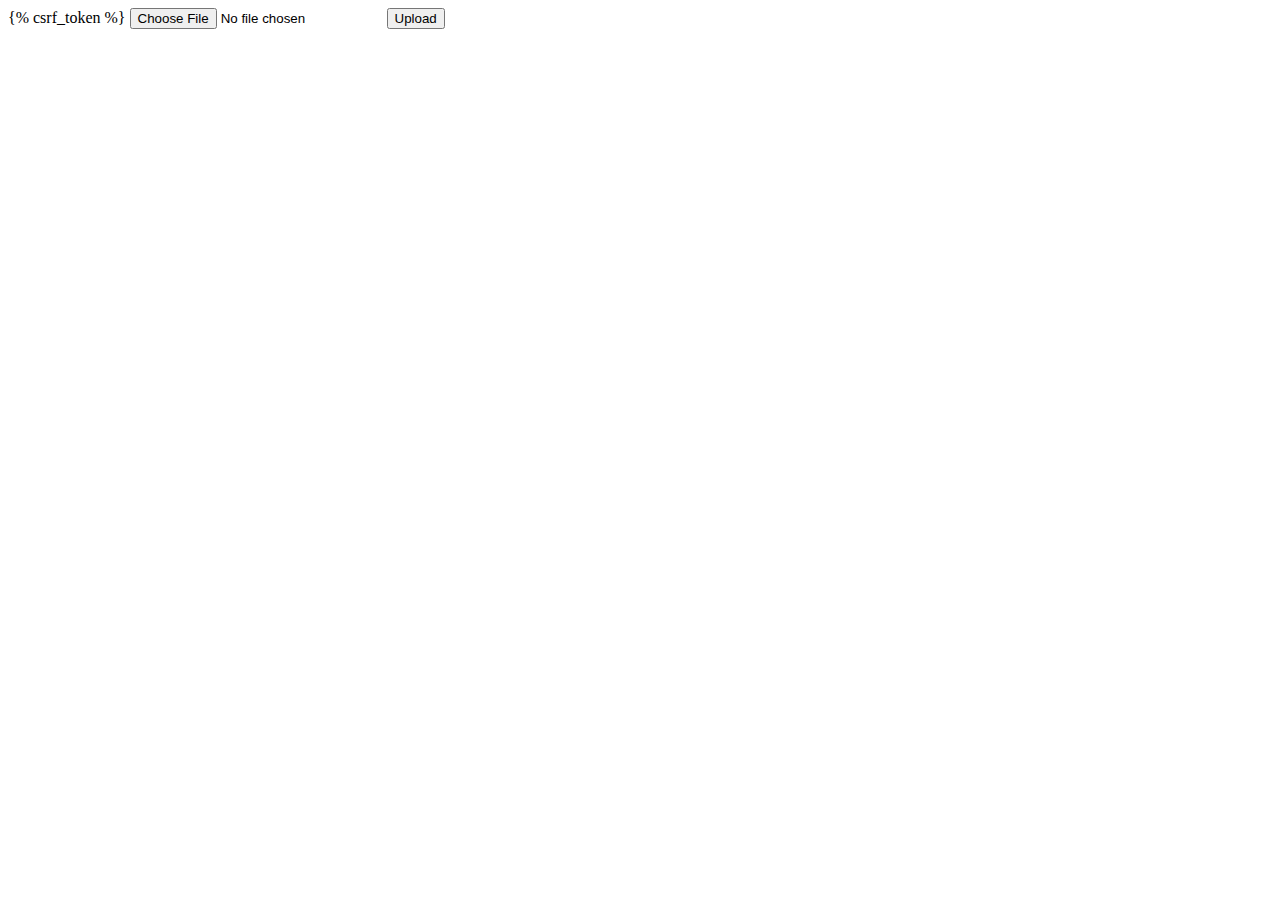
<file: polls/templates/polls/upload.html>
<!DOCTYPE html>
<html lang="en">
<head>
    <meta charset="UTF-8">
    <title>Title</title>
</head>
<body>
<form method="post" enctype="multipart/form-data" action="csv_file_upload">
    {% csrf_token %}
    <input type="file" name="file" id="file">
    <button type="submit">Upload</button>
</form>
</body>
</html>
</file>
